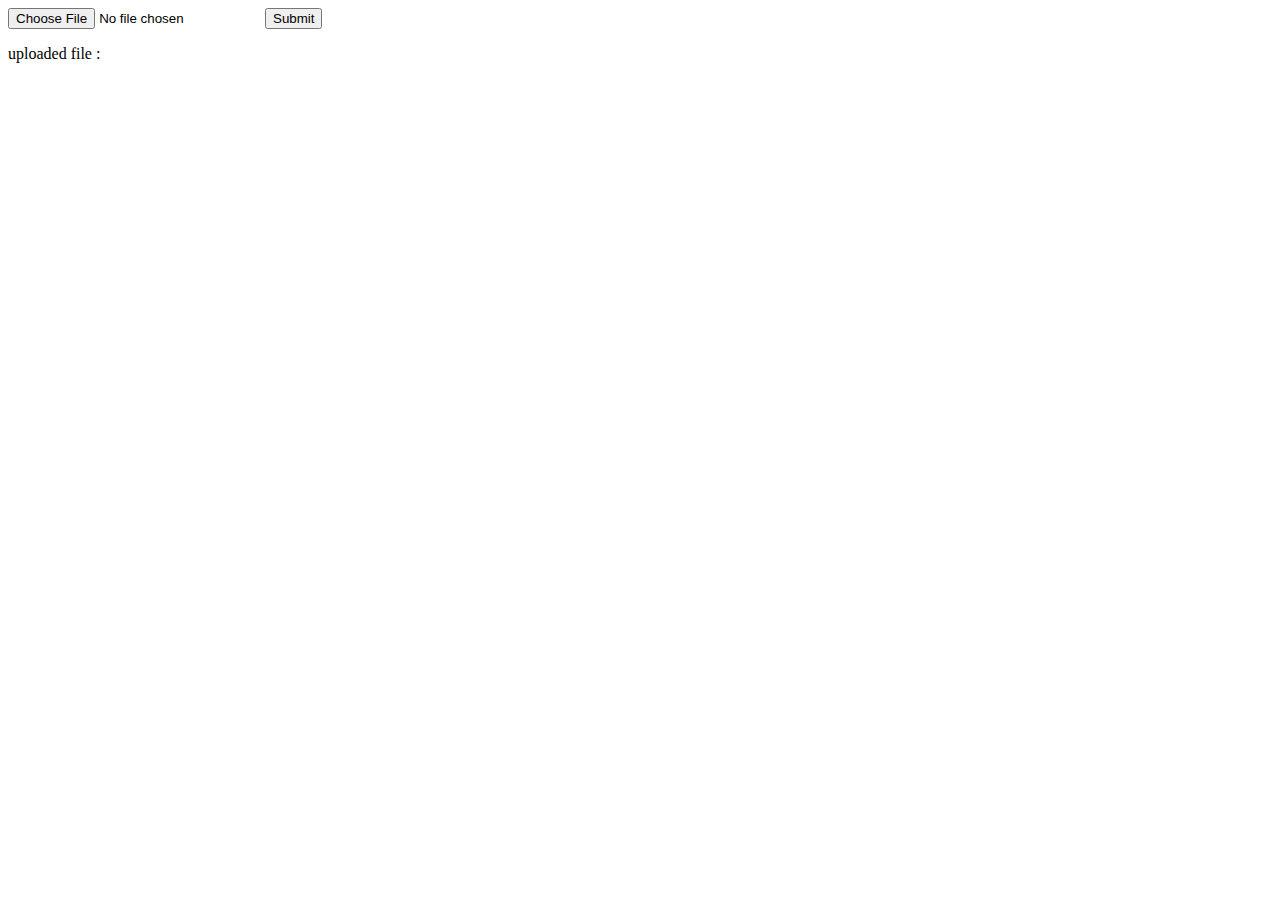
<file: index.html>
<!DOCTYPE html>
<html>
<head>


</head>
<body>

<form action="/action_page.php">
    <input type="file" id="inputFile" name="filename" accept=".xyz" onchange="changeDisplay()">
    <input type="submit">
</form>


<div id="display" class="flex-container">

    <p>uploaded file : </p>

<!--
    citation needed :
    https://academic.oup.com/bioinformatics/article/31/8/1322/213186
    if I forget please remind me
-->


    <script id="molVisuScript" src="https://3Dmol.csb.pitt.edu/build/3Dmol-min.js"></script>

    <div id="preview" style="height: 300px; width: 500px;"
    class='viewer_3Dmoljs' data-datatype='xyz'
    data-backgroundcolor='0xFFFFFF'
    data-href=''
    data-style='stick'>
    </div>



</div>



<script>

function changeDisplay() {

  const [file] = document.getElementById("inputFile").files;

  $('.viewer_3Dmoljs').data('href',URL.createObjectURL(file));

  $3Dmol.autoload();


}



</script>

</body>
</html>
</file>
